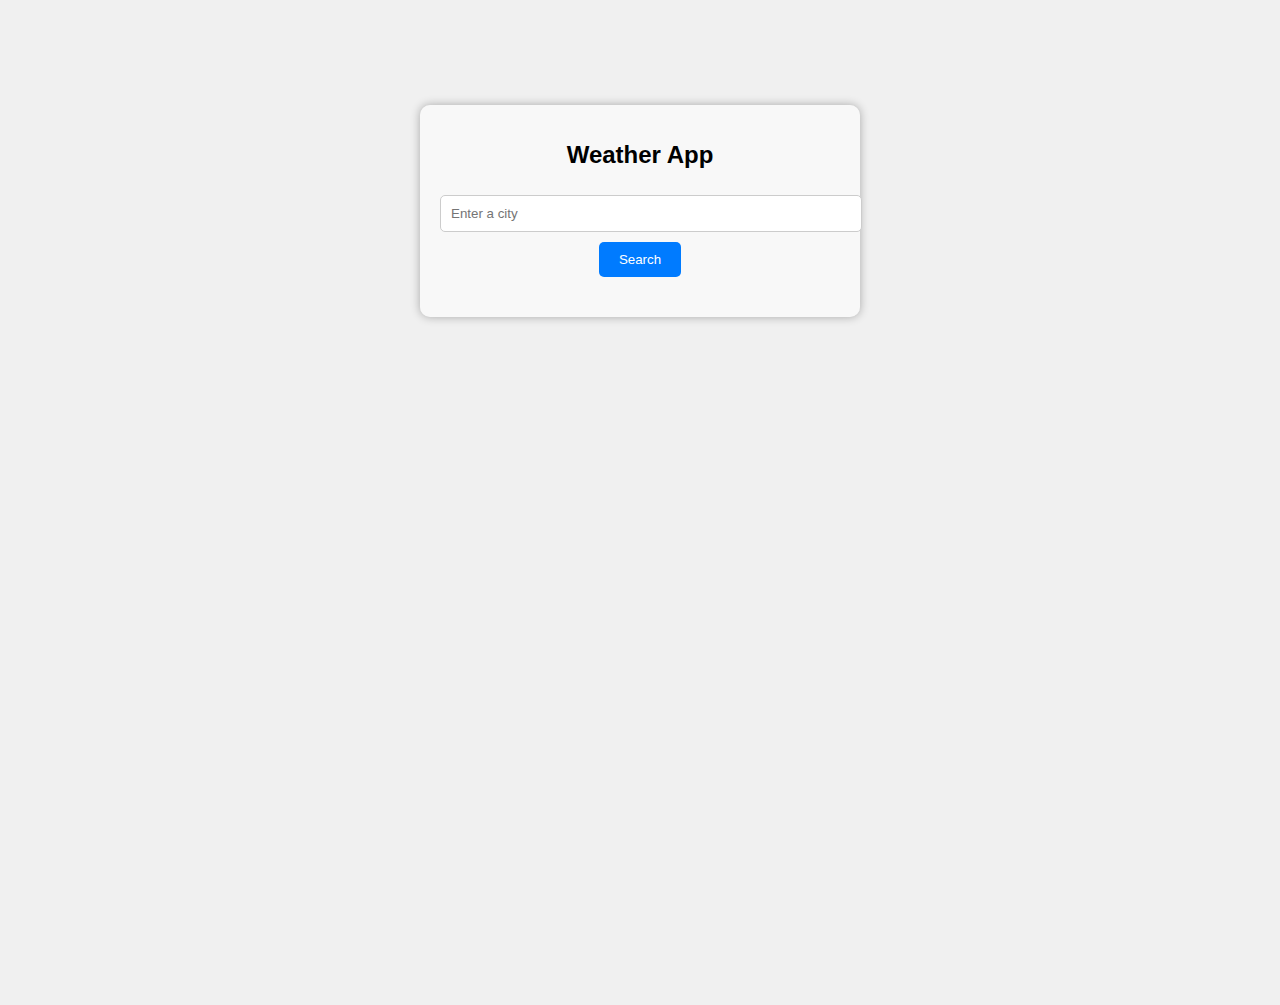
<file: Weather Website/index.html>
<!DOCTYPE html>
<html lang="en">
<head>
    <meta charset="UTF-8">
    <meta name="viewport" content="width=device-width, initial-scale=1.0">
    <title>Weather App</title>
    <link rel="stylesheet" href="styles.css">
</head>
<body>
    <div class="container">
        <h1>Weather App</h1>
        <input type="text" id="locationInput" placeholder="Enter a city">
        <button id="searchButton">Search</button>
        <div class="weather-info">
            <h2 id="location"></h2>
            <p id="temperature"></p>
            <p id="description"></p>
        </div>
    </div>
    <script src="script.js"></script>
</body>
</html>
</file>
<file: Weather Website/styles.css>
body {
    font-family: Arial, sans-serif;
    background-color: #f0f0f0;
}

.container {
    max-width: 400px;
    margin: 0 auto;
    text-align: center;
    padding: 20px;
    background-color: rgba(255, 255, 255, 0.5); /* Set the background color to be transparent */
    border-radius: 10px;
    box-shadow: 0 0 10px rgba(0, 0, 0, 0.3); /* Adjust the alpha value here for the box shadow transparency */
    margin-top: 105px;
}

h1 {
    font-size: 24px;
}

input[type="text"] {
    width: 100%;
    padding: 10px;
    margin: 10px 0;
    border: 1px solid #ccc;
    border-radius: 5px;
}

button {
    background-color: #007BFF;
    color: #fff;
    border: none;
    padding: 10px 20px;
    border-radius: 5px;
    cursor: pointer;
}

.weather-info {
    margin-top: 20px;
}

body {
    font-family: Arial, sans-serif;
      /* background-color: #f0f0f0; */
  
    background-image: url('https://img.freepik.com/free-vector/sky-background-video-conferencing_23-2148639325.jpg');
    background-size: cover;
    background-position: center;
    background-repeat: no-repeat;
    height: 100vh; /* Set the height to fill the viewport */
    margin: 0; /* Remove default margin */
    padding: 0; 
  }
</file>
